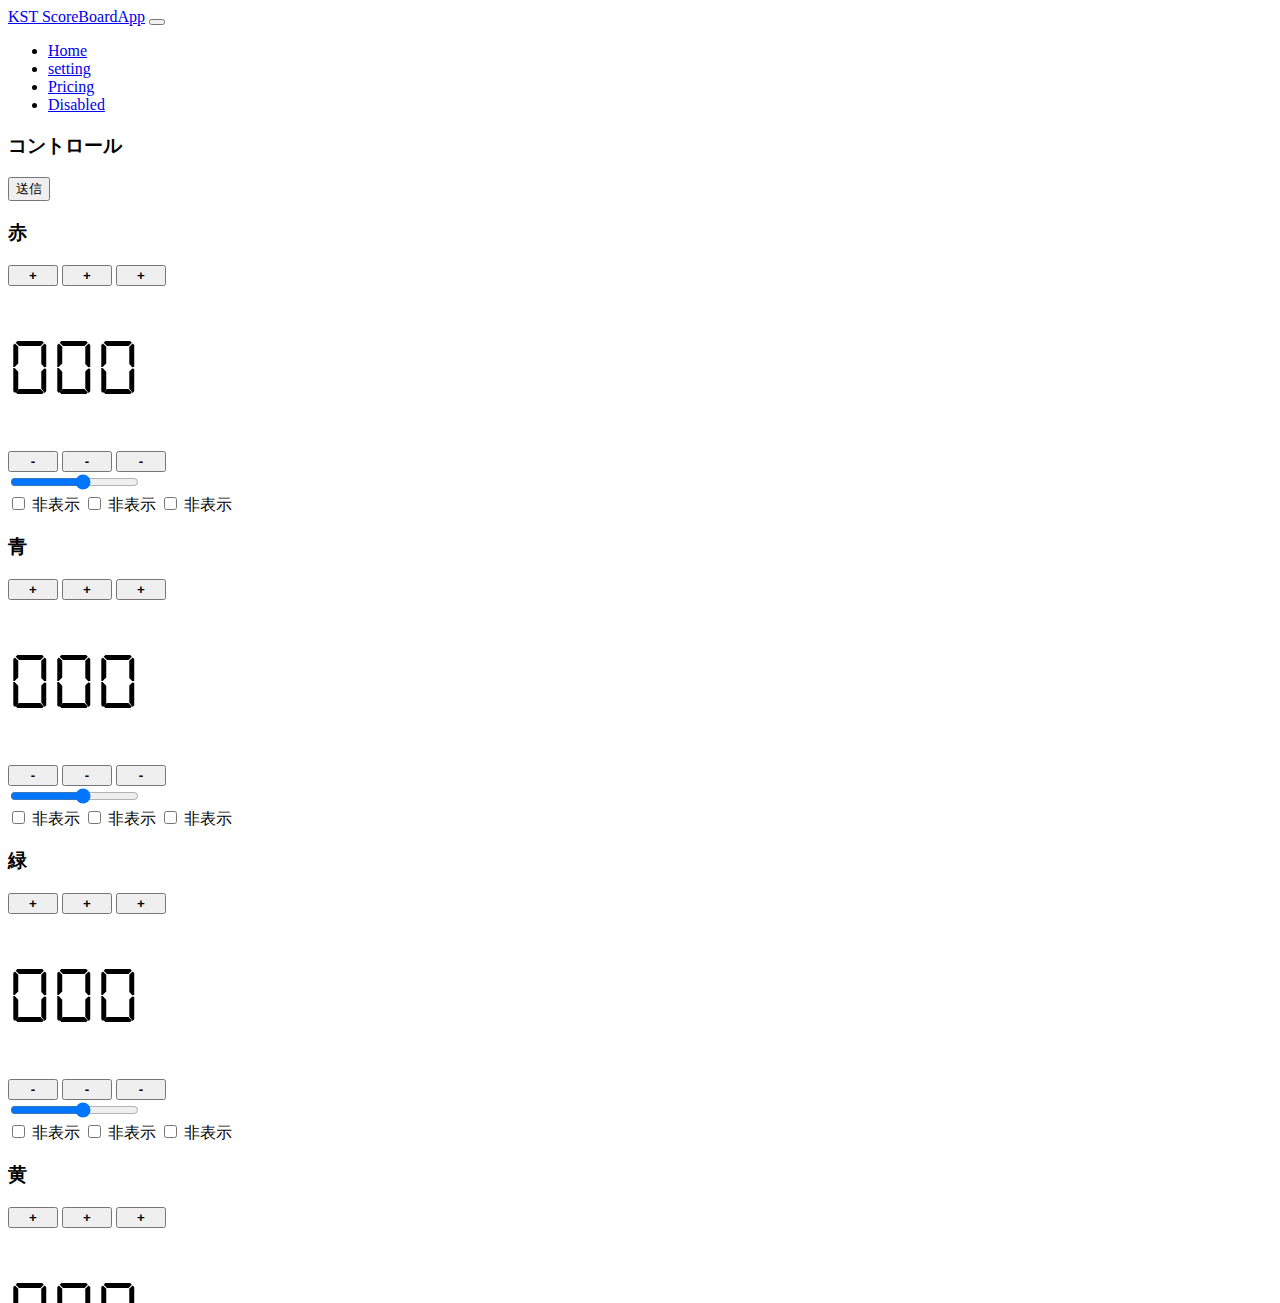
<file: index.html>
<!DOCTYPE html>
<html lang="en">
<head>
  <meta charset="UTF-8">
  <meta name="viewport" content="width=device-width,initial-scale=1">
  <title>電光掲示板用アプリ</title>
  <!-- Bootstrap CSS -->
  <link href="https://cdn.jsdelivr.net/npm/bootstrap@5.0.2/dist/css/bootstrap.min.css" rel="stylesheet" integrity="sha384-EVSTQN3/azprG1Anm3QDgpJLIm9Nao0Yz1ztcQTwFspd3yD65VohhpuuCOmLASjC" crossorigin="anonymous">
  <!-- Custom CSS -->
  <link rel="stylesheet" href="css/index.css">
  <script src="js/index.js"></script>
</head>
<body>
  <!-- Navigation Bar -->
  <nav class="navbar navbar-expand-md navbar-dark bg-dark">
    <div class="container-fluid">
      <a class="navbar-brand" href="index.html">KST ScoreBoardApp</a>
      <button class="navbar-toggler" type="button" data-bs-toggle="collapse" data-bs-target="#navbarNav" aria-controls="navbarNav" aria-expanded="false" aria-label="Toggle navigation">
        <span class="navbar-toggler-icon"></span>
      </button>
      <div class="collapse navbar-collapse" id="navbarNav">
        <ul class="navbar-nav">
          <li class="nav-item">
            <a class="nav-link active" aria-current="page" href="#">Home</a>
          </li>
          <li class="nav-item">
            <a class="nav-link" href="setting.html">setting</a>
          </li>
          <li class="nav-item">
            <a class="nav-link" href="#">Pricing</a>
          </li>
          <li class="nav-item">
            <a class="nav-link disabled" href="#" tabindex="-1" aria-disabled="true">Disabled</a>
          </li>
        </ul>
      </div>
    </div>
  </nav>

  <!-- Content -->
  <div class="container-fluid">
      <div class="row">
        <div class="col-lg-12">
          <div class="card shadow-sm">
            <div class="card-header">
              <h3 class="font-weight-normal">コントロール</h3>
            </div>
            <div class="card-body">
              <button type="button" class="btn btn-lg btn-outline-secondary w-100" onclick="send()">送信</button>
            </div>     
          </div>
        </div>

        <div class="col-lg-3 text-center" id="block1">
          <div class="card shadow-sm">
            <div class="card-header" name="color">
              <h3 class="font-weight-normal text-light" name="name"></h3>
            </div>
            <div class="card-body">
              <div class="row row-cols-1">
                <div class="col">
                  <div class="btn-group btn-group-lg">
                    <button type="button" class="btn btn-outline-secondary" onclick="score_append('block1',+100)"><strong>+</strong></button>
                    <button type="button" class="btn btn-outline-secondary" onclick="score_append('block1',+10)"><strong>+</strong></button>
                    <button type="button" class="btn btn-outline-secondary" onclick="score_append('block1',+1)"><strong>+</strong></button>
                  </div>  
                </div>
                <p class="card-title pricing-card-title" name="score">000</p>
                <div class="col">
                  <div class="btn-group btn-group-lg">
                    <button type="button" class="btn btn-outline-secondary" onclick="score_append('block1',-100)"><strong>-</strong></button>
                    <button type="button" class="btn btn-outline-secondary" onclick="score_append('block1',-10)"><strong>-</strong></button>
                    <button type="button" class="btn btn-outline-secondary" onclick="score_append('block1',-1)"><strong>-</strong></button>
                  </div>
                </div>
                <div class="col"><input type="range" name="level" class="form-range mt-2" min="0" max="7"></div>
                <div class="btn-group" role="group" aria-label="Basic checkbox toggle button group">
                  <input type="checkbox" class="btn-check" id="block1_hidden1" name="block1_hidden" autocomplete="off">
                  <label class="btn btn-outline-secondary" for="block1_hidden1">非表示</label>
                
                  <input type="checkbox" class="btn-check" id="block1_hidden2" name="block1_hidden" autocomplete="off">
                  <label class="btn btn-outline-secondary" for="block1_hidden2">非表示</label>
                
                  <input type="checkbox" class="btn-check" id="block1_hidden3" name="block1_hidden" autocomplete="off">
                  <label class="btn btn-outline-secondary" for="block1_hidden3">非表示</label>
                </div>
              </div>
            </div>     
          </div>
        </div>

        <div class="col-lg-3 text-center" id="block2">
          <div class="card shadow-sm">
            <div class="card-header" name="color">
              <h3 class="font-weight-normal text-light" name="name"></h3>
            </div>
            <div class="card-body">
              <div class="row row-cols-1">
                <div class="col">
                  <div class="btn-group btn-group-lg">
                    <button type="button" class="btn btn-outline-secondary" onclick="score_append('block2',+100)"><strong>+</strong></button>
                    <button type="button" class="btn btn-outline-secondary" onclick="score_append('block2',+10)"><strong>+</strong></button>
                    <button type="button" class="btn btn-outline-secondary" onclick="score_append('block2',+1)"><strong>+</strong></button>
                  </div>  
                </div>
                <p class="card-title pricing-card-title" name="score">000</p>
                <div class="col">
                  <div class="btn-group btn-group-lg">
                    <button type="button" class="btn btn-outline-secondary" onclick="score_append('block2',-100)"><strong>-</strong></button>
                    <button type="button" class="btn btn-outline-secondary" onclick="score_append('block2',-10)"><strong>-</strong></button>
                    <button type="button" class="btn btn-outline-secondary" onclick="score_append('block2',-1)"><strong>-</strong></button>
                  </div>
                </div>
                <div class="col"><input type="range" name="level" class="form-range mt-2" min="0" max="7"></div>
                <div class="btn-group" role="group" aria-label="Basic checkbox toggle button group">
                  <input type="checkbox" class="btn-check" id="block2_hidden1" name="block2_hidden" autocomplete="off">
                  <label class="btn btn-outline-secondary" for="block2_hidden1">非表示</label>
                
                  <input type="checkbox" class="btn-check" id="block2_hidden2" name="block2_hidden" autocomplete="off">
                  <label class="btn btn-outline-secondary" for="block2_hidden2">非表示</label>
                
                  <input type="checkbox" class="btn-check" id="block2_hidden3" name="block2_hidden" autocomplete="off">
                  <label class="btn btn-outline-secondary" for="block2_hidden3">非表示</label>
                </div>
              </div>
            </div>     
          </div>
        </div>

        <div class="col-lg-3 text-center" id="block3">
          <div class="card shadow-sm">
            <div class="card-header" name="color">
              <h3 class="font-weight-normal text-light" name="name"></h3>
            </div>
            <div class="card-body">
              <div class="row row-cols-1">
                <div class="col">
                  <div class="btn-group btn-group-lg">
                    <button type="button" class="btn btn-outline-secondary" onclick="score_append('block3',+100)"><strong>+</strong></button>
                    <button type="button" class="btn btn-outline-secondary" onclick="score_append('block3',+10)"><strong>+</strong></button>
                    <button type="button" class="btn btn-outline-secondary" onclick="score_append('block3',+1)"><strong>+</strong></button>
                  </div>  
                </div>
                <p class="card-title pricing-card-title" name="score">000</p>
                <div class="col">
                  <div class="btn-group btn-group-lg">
                    <button type="button" class="btn btn-outline-secondary" onclick="score_append('block3',-100)"><strong>-</strong></button>
                    <button type="button" class="btn btn-outline-secondary" onclick="score_append('block3',-10)"><strong>-</strong></button>
                    <button type="button" class="btn btn-outline-secondary" onclick="score_append('block3',-1)"><strong>-</strong></button>
                  </div>
                </div>
                <div class="col"><input type="range" name="level" class="form-range mt-2" min="0" max="7"></div>
                <div class="btn-group" role="group" aria-label="Basic checkbox toggle button group">
                  <input type="checkbox" class="btn-check" id="block3_hidden1" name="block3_hidden" autocomplete="off">
                  <label class="btn btn-outline-secondary" for="block3_hidden1">非表示</label>
                
                  <input type="checkbox" class="btn-check" id="block3_hidden2" name="block3_hidden" autocomplete="off">
                  <label class="btn btn-outline-secondary" for="block3_hidden2">非表示</label>
                
                  <input type="checkbox" class="btn-check" id="block3_hidden3" name="block3_hidden" autocomplete="off">
                  <label class="btn btn-outline-secondary" for="block3_hidden3">非表示</label>
                </div>
              </div>
            </div>     
          </div>
        </div>

        <div class="col-lg-3 text-center" id="block4">
          <div class="card shadow-sm">
            <div class="card-header" name="color">
              <h3 class="font-weight-normal text-light" name="name"></h3>
            </div>
            <div class="card-body">
              <div class="row row-cols-1">
                <div class="col">
                  <div class="btn-group btn-group-lg">
                    <button type="button" class="btn btn-outline-secondary" onclick="score_append('block4',+100)"><strong>+</strong></button>
                    <button type="button" class="btn btn-outline-secondary" onclick="score_append('block4',+10)"><strong>+</strong></button>
                    <button type="button" class="btn btn-outline-secondary" onclick="score_append('block4',+1)"><strong>+</strong></button>
                  </div>  
                </div>
                <p class="card-title pricing-card-title" name="score">000</p>
                <div class="col">
                  <div class="btn-group btn-group-lg">
                    <button type="button" class="btn btn-outline-secondary" onclick="score_append('block4',-100)"><strong>-</strong></button>
                    <button type="button" class="btn btn-outline-secondary" onclick="score_append('block4',-10)"><strong>-</strong></button>
                    <button type="button" class="btn btn-outline-secondary" onclick="score_append('block4',-1)"><strong>-</strong></button>
                  </div>
                </div>
                <div class="col"><input type="range" name="level" class="form-range mt-2" min="0" max="7"></div>
                <div class="btn-group" role="group" aria-label="Basic checkbox toggle button group">
                  <input type="checkbox" class="btn-check" id="block4_hidden1" name="block4_hidden" autocomplete="off">
                  <label class="btn btn-outline-secondary" for="block4_hidden1">非表示</label>
                
                  <input type="checkbox" class="btn-check" id="block4_hidden2" name="block4_hidden" autocomplete="off">
                  <label class="btn btn-outline-secondary" for="block4_hidden2">非表示</label>
                
                  <input type="checkbox" class="btn-check" id="block4_hidden3" name="block4_hidden" autocomplete="off">
                  <label class="btn btn-outline-secondary" for="block4_hidden3">非表示</label>
                </div>
              </div>
            </div>     
          </div>
        </div>
  
      </div>
  </div>
  
  <!-- Bootstrap JS -->
  <script src="https://cdn.jsdelivr.net/npm/bootstrap@5.0.2/dist/js/bootstrap.bundle.min.js" integrity="sha384-MrcW6ZMFYlzcLA8Nl+NtUVF0sA7MsXsP1UyJoMp4YLEuNSfAP+JcXn/tWtIaxVXM" crossorigin="anonymous"></script>
</body>
</html>
</file>
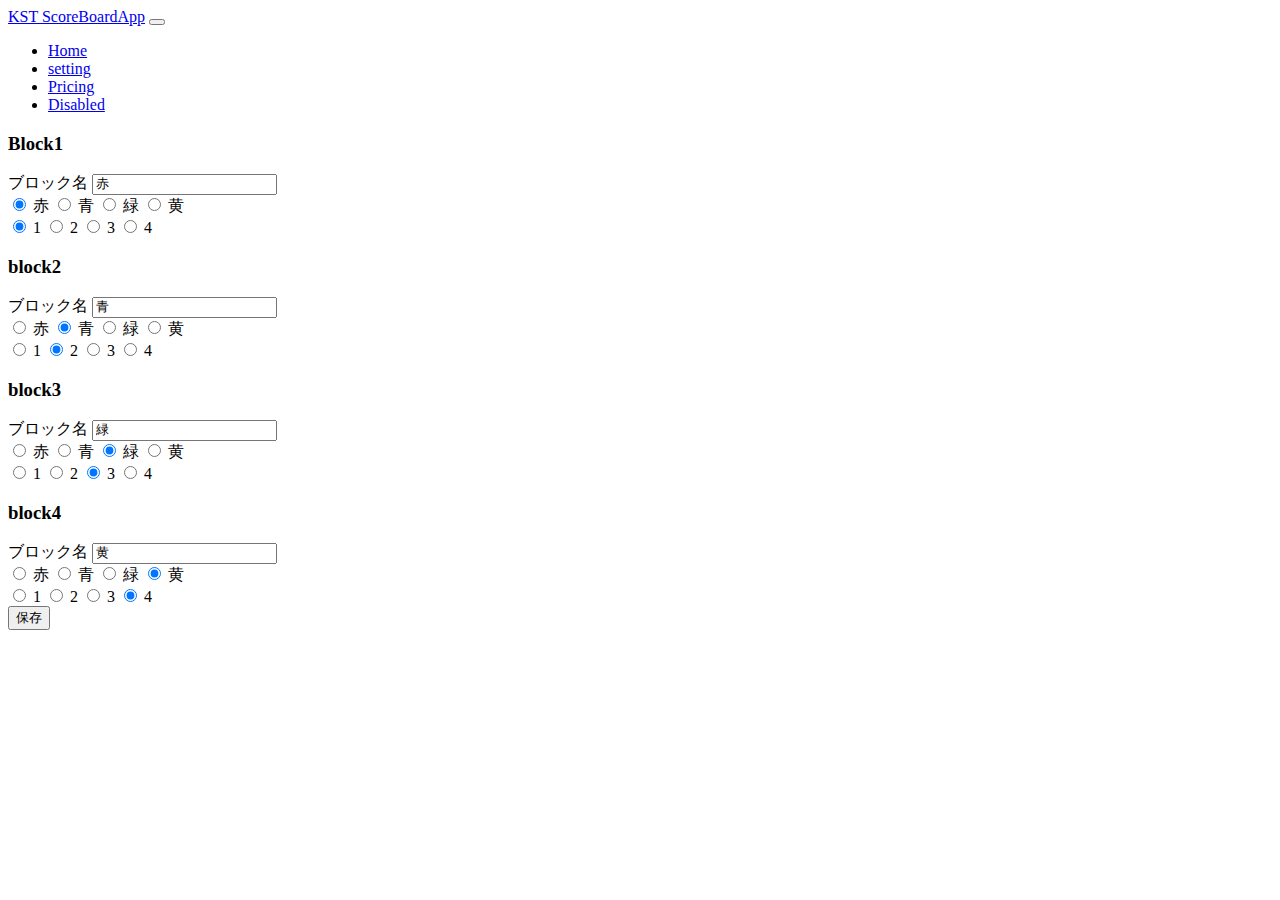
<file: setting.html>
<!DOCTYPE html>
<html lang="en">
<head>
  <meta charset="UTF-8">
  <meta name="viewport" content="width=device-width,initial-scale=1">
  <title>電光掲示板用アプリ</title>
  <!-- Bootstrap CSS -->
  <link href="https://cdn.jsdelivr.net/npm/bootstrap@5.0.2/dist/css/bootstrap.min.css" rel="stylesheet" integrity="sha384-EVSTQN3/azprG1Anm3QDgpJLIm9Nao0Yz1ztcQTwFspd3yD65VohhpuuCOmLASjC" crossorigin="anonymous">
  <!-- Custom CSS -->
  <link rel="stylesheet" href="css/index.css">
  <script src="js/setting.js"></script>
</head>
<body>
  <!-- Navigation Bar -->
  <nav class="navbar navbar-expand-md navbar-dark bg-dark">
    <div class="container-fluid">
      <a class="navbar-brand" href="index.html">KST ScoreBoardApp</a>
      <button class="navbar-toggler" type="button" data-bs-toggle="collapse" data-bs-target="#navbarNav" aria-controls="navbarNav" aria-expanded="false" aria-label="Toggle navigation">
        <span class="navbar-toggler-icon"></span>
      </button>
      <div class="collapse navbar-collapse" id="navbarNav">
        <ul class="navbar-nav">
          <li class="nav-item">
            <a class="nav-link active" aria-current="page" href="index.html">Home</a>
          </li>
          <li class="nav-item">
            <a class="nav-link" href="setting.html">setting</a>
          </li>
          <li class="nav-item">
            <a class="nav-link" href="#">Pricing</a>
          </li>
          <li class="nav-item">
            <a class="nav-link disabled" href="#" tabindex="-1" aria-disabled="true">Disabled</a>
          </li>
        </ul>
      </div>
    </div>
  </nav>

  <!-- Content -->
  <div class="container-fluid">
    
    <div class="row">
      <div class="col-lg-3 text-center" id="block1">
        <div class="card shadow-sm">
          <div class="card-header bg-secondary">
            <h3 class="font-weight-normal text-light">Block1</h3>
          </div>
          <div class="card-body">
            <div class="input-group flex-nowrap">
              <span class="input-group-text">ブロック名</span>
              <input type="text" class="form-control" name="name" aria-label="Blockname" aria-describedby="addon-wrapping">
            </div>
            <div class="btn-group" role="group" aria-label="Basic radio toggle button group">
              <input type="radio" class="btn-check" name="block1_color" id="block1_red" autocomplete="off" checked>
              <label class="btn btn-outline-danger" for="block1_red">赤</label>
            
              <input type="radio" class="btn-check" name="block1_color" id="block1_blue" autocomplete="off">
              <label class="btn btn-outline-primary" for="block1_blue">青</label>
            
              <input type="radio" class="btn-check" name="block1_color" id="block1_green" autocomplete="off">
              <label class="btn btn-outline-success" for="block1_green">緑</label>

              <input type="radio" class="btn-check" name="block1_color" id="block1_yellow" autocomplete="off">
              <label class="btn btn-outline-warning" for="block1_yellow">黄</label>
            </div>
            <div class="btn-group" role="group" aria-label="Basic radio toggle button group">
              <input type="radio" class="btn-check" name="block1_to" id="block1_radio1" autocomplete="off" checked>
              <label class="btn btn-outline-secondary" for="block1_radio1">1</label>
            
              <input type="radio" class="btn-check" name="block1_to" id="block1_radio2" autocomplete="off">
              <label class="btn btn-outline-secondary" for="block1_radio2">2</label>
            
              <input type="radio" class="btn-check" name="block1_to" id="block1_radio3" autocomplete="off">
              <label class="btn btn-outline-secondary" for="block1_radio3">3</label>

              <input type="radio" class="btn-check" name="block1_to" id="block1_radio4" autocomplete="off">
              <label class="btn btn-outline-secondary" for="block1_radio4">4</label>
            </div>
            
          </div>     
        </div>
      </div>

      <div class="col-lg-3 text-center" id="block2">
        <div class="card shadow-sm">
          <div class="card-header bg-secondary">
            <h3 class="font-weight-normal text-light">block2</h3>
          </div>
          <div class="card-body">
            <div class="input-group flex-nowrap">
              <span class="input-group-text">ブロック名</span>
              <input type="text" class="form-control" name="name" aria-label="Blockname" aria-describedby="addon-wrapping">
            </div>
            <div class="btn-group" role="group" aria-label="Basic radio toggle button group">
              <input type="radio" class="btn-check" name="block2_color" id="block2_red" autocomplete="off" checked>
              <label class="btn btn-outline-danger" for="block2_red">赤</label>
            
              <input type="radio" class="btn-check" name="block2_color" id="block2_blue" autocomplete="off">
              <label class="btn btn-outline-primary" for="block2_blue">青</label>
            
              <input type="radio" class="btn-check" name="block2_color" id="block2_green" autocomplete="off">
              <label class="btn btn-outline-success" for="block2_green">緑</label>

              <input type="radio" class="btn-check" name="block2_color" id="block2_yellow" autocomplete="off">
              <label class="btn btn-outline-warning" for="block2_yellow">黄</label>
            </div>
            <div class="btn-group" role="group" aria-label="Basic radio toggle button group">
              <input type="radio" class="btn-check" name="block2_to" id="block2_radio1" autocomplete="off" checked>
              <label class="btn btn-outline-secondary" for="block2_radio1">1</label>
            
              <input type="radio" class="btn-check" name="block2_to" id="block2_radio2" autocomplete="off">
              <label class="btn btn-outline-secondary" for="block2_radio2">2</label>
            
              <input type="radio" class="btn-check" name="block2_to" id="block2_radio3" autocomplete="off">
              <label class="btn btn-outline-secondary" for="block2_radio3">3</label>

              <input type="radio" class="btn-check" name="block2_to" id="block2_radio4" autocomplete="off">
              <label class="btn btn-outline-secondary" for="block2_radio4">4</label>
            </div>
            
          </div>     
        </div>
      </div>

      <div class="col-lg-3 text-center" id="block3">
        <div class="card shadow-sm">
          <div class="card-header bg-secondary">
            <h3 class="font-weight-normal text-light">block3</h3>
          </div>
          <div class="card-body">
            <div class="input-group flex-nowrap">
              <span class="input-group-text">ブロック名</span>
              <input type="text" class="form-control" name="name" aria-label="Blockname" aria-describedby="addon-wrapping">
            </div>
            <div class="btn-group" role="group" aria-label="Basic radio toggle button group">
              <input type="radio" class="btn-check" name="block3_color" id="block3_red" autocomplete="off" checked>
              <label class="btn btn-outline-danger" for="block3_red">赤</label>
            
              <input type="radio" class="btn-check" name="block3_color" id="block3_blue" autocomplete="off">
              <label class="btn btn-outline-primary" for="block3_blue">青</label>
            
              <input type="radio" class="btn-check" name="block3_color" id="block3_green" autocomplete="off">
              <label class="btn btn-outline-success" for="block3_green">緑</label>

              <input type="radio" class="btn-check" name="block3_color" id="block3_yellow" autocomplete="off">
              <label class="btn btn-outline-warning" for="block3_yellow">黄</label>
            </div>
            <div class="btn-group" role="group" aria-label="Basic radio toggle button group">
              <input type="radio" class="btn-check" name="block3_to" id="block3_radio1" autocomplete="off" checked>
              <label class="btn btn-outline-secondary" for="block3_radio1">1</label>
            
              <input type="radio" class="btn-check" name="block3_to" id="block3_radio2" autocomplete="off">
              <label class="btn btn-outline-secondary" for="block3_radio2">2</label>
            
              <input type="radio" class="btn-check" name="block3_to" id="block3_radio3" autocomplete="off">
              <label class="btn btn-outline-secondary" for="block3_radio3">3</label>

              <input type="radio" class="btn-check" name="block3_to" id="block3_radio4" autocomplete="off">
              <label class="btn btn-outline-secondary" for="block3_radio4">4</label>
            </div>
            
          </div>     
        </div>
      </div>

      <div class="col-lg-3 text-center" id="block4">
        <div class="card shadow-sm">
          <div class="card-header bg-secondary">
            <h3 class="font-weight-normal text-light">block4</h3>
          </div>
          <div class="card-body">
            <div class="input-group flex-nowrap">
              <span class="input-group-text">ブロック名</span>
              <input type="text" class="form-control" name="name" aria-label="Blockname" aria-describedby="addon-wrapping">
            </div>
            <div class="btn-group" role="group" aria-label="Basic radio toggle button group">
              <input type="radio" class="btn-check" name="block4_color" id="block4_red" autocomplete="off" checked>
              <label class="btn btn-outline-danger" for="block4_red">赤</label>
            
              <input type="radio" class="btn-check" name="block4_color" id="block4_blue" autocomplete="off">
              <label class="btn btn-outline-primary" for="block4_blue">青</label>
            
              <input type="radio" class="btn-check" name="block4_color" id="block4_green" autocomplete="off">
              <label class="btn btn-outline-success" for="block4_green">緑</label>

              <input type="radio" class="btn-check" name="block4_color" id="block4_yellow" autocomplete="off">
              <label class="btn btn-outline-warning" for="block4_yellow">黄</label>
            </div>
            <div class="btn-group" role="group" aria-label="Basic radio toggle button group">
              <input type="radio" class="btn-check" name="block4_to" id="block4_radio1" autocomplete="off" checked>
              <label class="btn btn-outline-secondary" for="block4_radio1">1</label>
            
              <input type="radio" class="btn-check" name="block4_to" id="block4_radio2" autocomplete="off">
              <label class="btn btn-outline-secondary" for="block4_radio2">2</label>
            
              <input type="radio" class="btn-check" name="block4_to" id="block4_radio3" autocomplete="off">
              <label class="btn btn-outline-secondary" for="block4_radio3">3</label>

              <input type="radio" class="btn-check" name="block4_to" id="block4_radio4" autocomplete="off">
              <label class="btn btn-outline-secondary" for="block4_radio4">4</label>
            </div>
            
          </div>     
        </div>
      </div>

      <button type="button" class="btn btn-lg btn-outline-secondary" onclick="set()">保存</button>

    </div>
</div>
  
  <!-- Bootstrap JS -->
  <script src="https://cdn.jsdelivr.net/npm/bootstrap@5.0.2/dist/js/bootstrap.bundle.min.js" integrity="sha384-MrcW6ZMFYlzcLA8Nl+NtUVF0sA7MsXsP1UyJoMp4YLEuNSfAP+JcXn/tWtIaxVXM" crossorigin="anonymous"></script>
</body>
</html>
</file>
<file: css/index.css>
.btn-group .btn{
  width: 50px
}

.btn:hover{
  background: #00000000;
    color: #6C757D;
}

@font-face {
  font-family: 'DSEG7';
  src: url('DSEG7Classic-Regular.woff');
}

.card-body p{
  font-family: 'DSEG7';
  font-size: 40pt;
}
</file>
